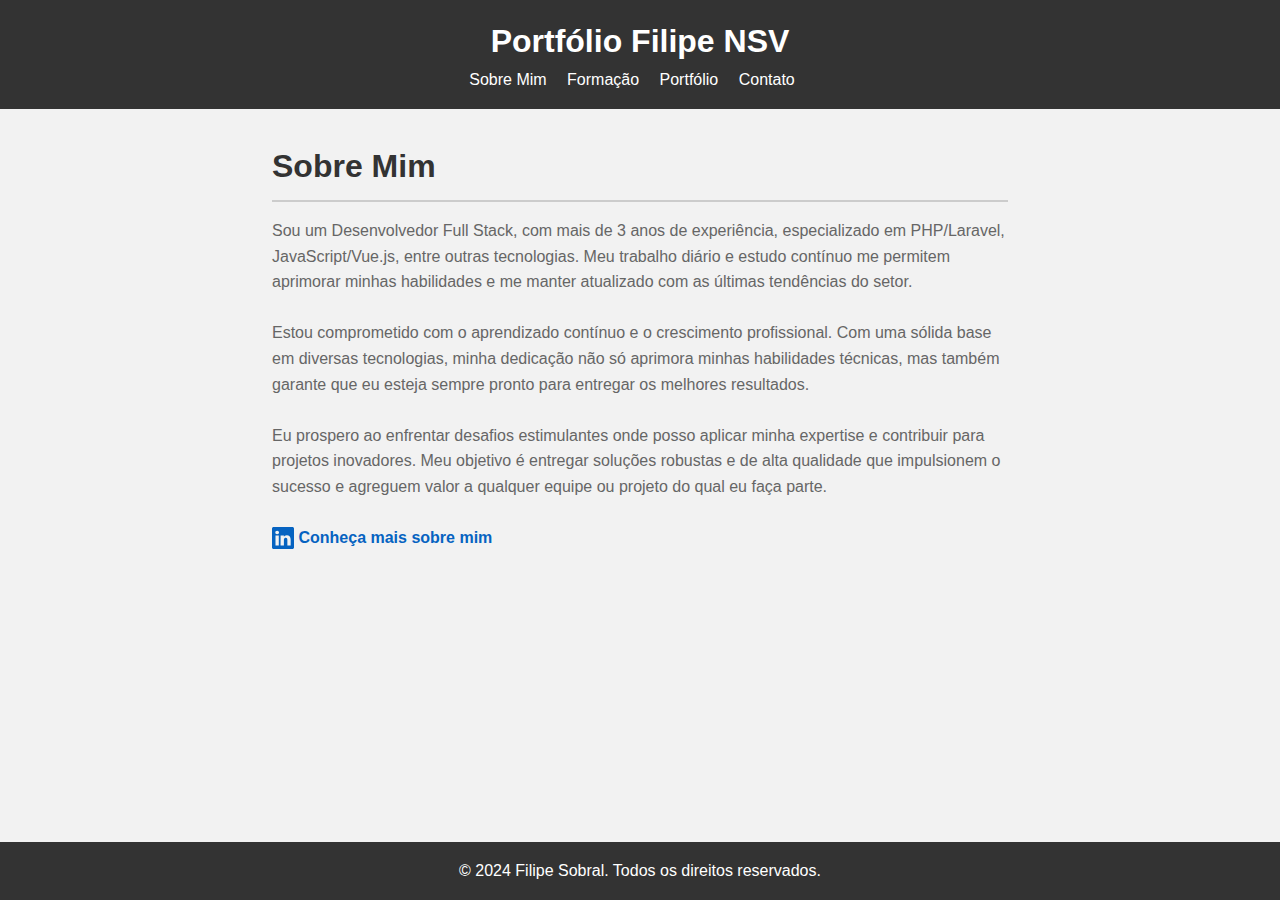
<file: index.html>
<!DOCTYPE html>
<html lang="pt-BR">

<head>
    <meta charset="UTF-8">
    <meta name="viewport" content="width=device-width, initial-scale=1.0">
    <title>Portfólio de Filipe Sobral</title>
    <link rel="stylesheet" href="css/style.css"> <!-- Arquivo de estilo externo -->
</head>

<body>
    <header>
        <h1>Portfólio Filipe NSV</h1>
        <nav>
            <ul>
                <li><a href="https://filipensv.github.io/trabalho-faculdade-portifolio/index.html">Sobre Mim</a></li>
                <li><a href="https://filipensv.github.io/trabalho-faculdade-portifolio/pages/training.html">Formação</a></li>
                <li><a href="https://filipensv.github.io/trabalho-faculdade-portifolio/pages/portfolio.html">Portfólio</a></li>
                <li><a href="https://filipensv.github.io/trabalho-faculdade-portifolio/pages/contact.html">Contato</a></li>
            </ul>
        </nav>
    </header>

    <main>
        <section id="about">
            <div class="container">
                <h2>Sobre Mim</h2>

                <p>
                    Sou um Desenvolvedor Full Stack, com mais de 3 anos de experiência, especializado em PHP/Laravel,
                    JavaScript/Vue.js, entre outras tecnologias. Meu trabalho diário e estudo contínuo me permitem
                    aprimorar minhas habilidades e me manter atualizado com as últimas tendências do setor.
                </p>
                <br>

                <p>
                    Estou comprometido com o aprendizado contínuo e o crescimento profissional. Com uma sólida base em
                    diversas tecnologias, minha dedicação não só aprimora minhas habilidades técnicas, mas também
                    garante que eu esteja sempre pronto para entregar os melhores resultados.
                </p>
                <br>

                <p>
                    Eu prospero ao enfrentar desafios estimulantes onde posso aplicar minha expertise e contribuir para
                    projetos inovadores. Meu objetivo é entregar soluções robustas e de alta qualidade que impulsionem o
                    sucesso e agreguem valor a qualquer equipe ou projeto do qual eu faça parte.
                </p>
                <br>

                <!-- Link para o LinkedIn -->
                <a class="externalLink" href="https://www.linkedin.com/in/filipe-sobral-vieira-6b5153224/"
                    target="_blank">
                    <svg xmlns="http://www.w3.org/2000/svg" width="22" height="22" fill="currentColor"
                        class="bi bi-linkedin" viewBox="0 0 16 16">
                        <path
                            d="M0 1.146C0 .513.526 0 1.175 0h13.65C15.474 0 16 .513 16 1.146v13.708c0 .633-.526 1.146-1.175 1.146H1.175C.526 16 0 15.487 0 14.854zm4.943 12.248V6.169H2.542v7.225zm-1.2-8.212c.837 0 1.358-.554 1.358-1.248-.015-.709-.52-1.248-1.342-1.248S2.4 3.226 2.4 3.934c0 .694.521 1.248 1.327 1.248zm4.908 8.212V9.359c0-.216.016-.432.08-.586.173-.431.568-.878 1.232-.878.869 0 1.216.662 1.216 1.634v3.865h2.401V9.25c0-2.22-1.184-3.252-2.764-3.252-1.274 0-1.845.7-2.165 1.193v.025h-.016l.016-.025V6.169h-2.4c.03.678 0 7.225 0 7.225z" />
                    </svg>&nbsp;
                    <span><b>Conheça mais sobre mim</b></span>
                </a>
            </div>
        </section>
    </main>

    <footer>
        <p>&copy; 2024 Filipe Sobral. Todos os direitos reservados.</p>
    </footer>
</body>

</html>
</file>
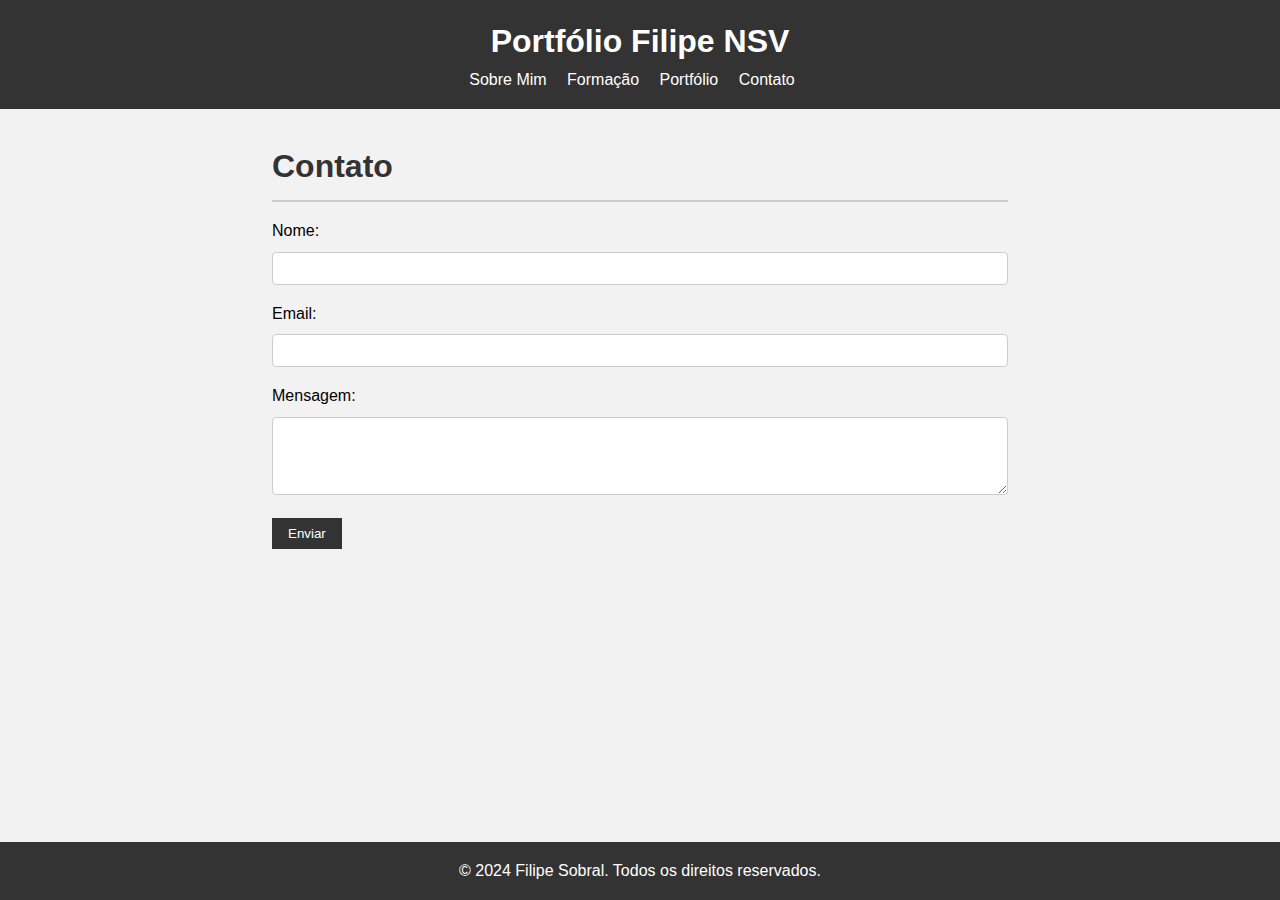
<file: pages/contact.html>
<!DOCTYPE html>
<html lang="pt-BR">

<head>
    <meta charset="UTF-8">
    <meta name="viewport" content="width=device-width, initial-scale=1.0">
    <title>Portfólio de Filipe Sobral</title>
    <link rel="stylesheet" href="../css/style.css"> <!-- Arquivo de estilo externo -->
</head>

<body>
    <header>
        <h1>Portfólio Filipe NSV</h1>
        <nav>
            <ul>
                <li><a href="https://filipensv.github.io/trabalho-faculdade-portifolio/index.html">Sobre Mim</a></li>
                <li><a href="https://filipensv.github.io/trabalho-faculdade-portifolio/pages/training.html">Formação</a></li>
                <li><a href="https://filipensv.github.io/trabalho-faculdade-portifolio/pages/portfolio.html">Portfólio</a></li>
                <li><a href="https://filipensv.github.io/trabalho-faculdade-portifolio/pages/contact.html">Contato</a></li>
            </ul>
        </nav>
    </header>

    <main>
        <section id="contact">
            <h2>Contato</h2>

            <!-- Formulário de contato -->
            <form action="#" method="post">
                <label for="nome">Nome:</label>
                <input type="text" id="nome" name="nome" required>

                <label for="email">Email:</label>
                <input type="email" id="email" name="email" required>

                <label for="mensagem">Mensagem:</label>
                <textarea id="mensagem" name="mensagem" rows="4" required></textarea>

                <button type="submit">Enviar</button>
            </form>
        </section>
    </main>

    <footer>
        <p>&copy; 2024 Filipe Sobral. Todos os direitos reservados.</p>
    </footer>
</body>

</html>
</file>
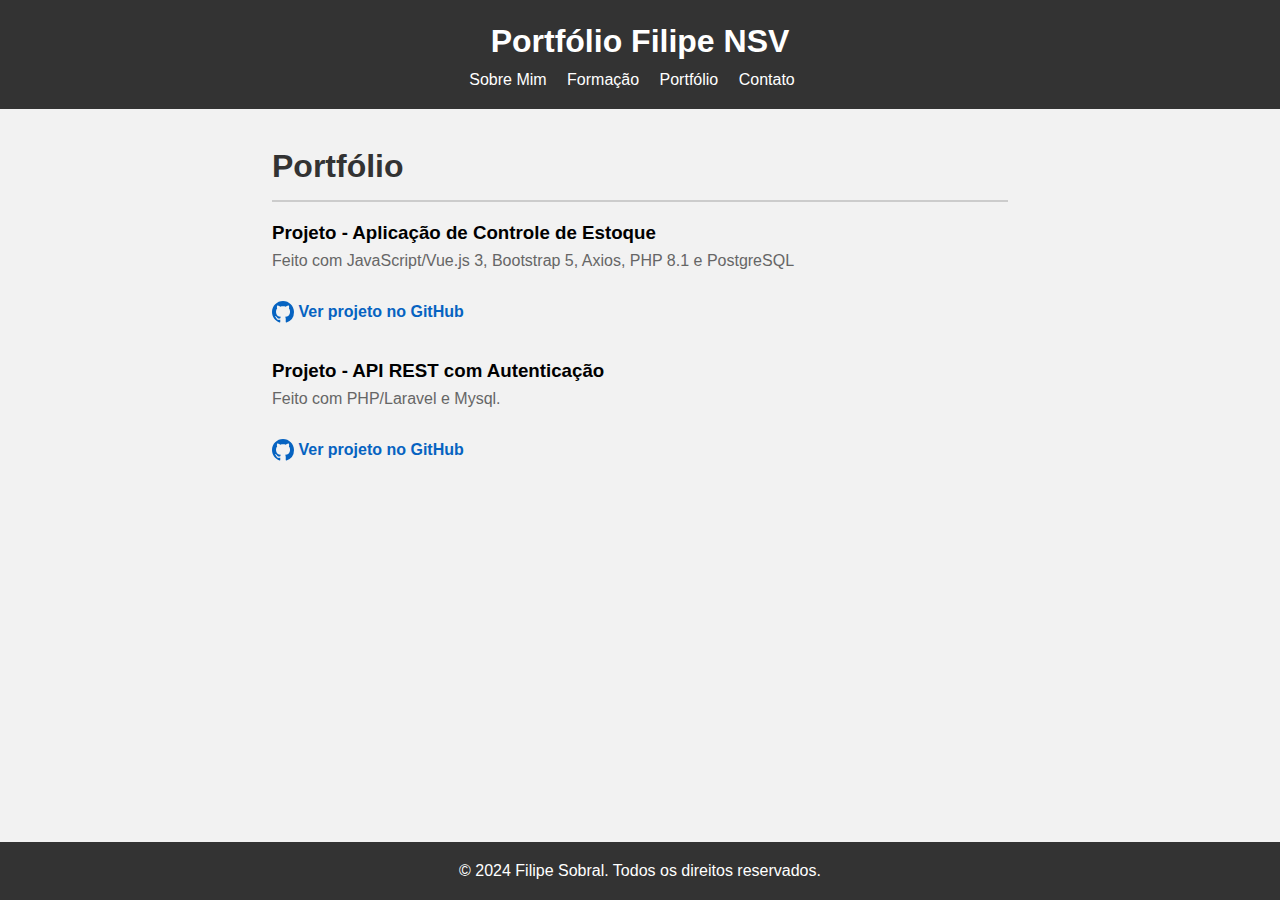
<file: pages/portfolio.html>
<!DOCTYPE html>
<html lang="pt-BR">

<head>
    <meta charset="UTF-8">
    <meta name="viewport" content="width=device-width, initial-scale=1.0">
    <title>Portfólio de Filipe Sobral</title>
    <link rel="stylesheet" href="../css/style.css"> <!-- Arquivo de estilo externo -->
</head>

<body>
    <header>
        <h1>Portfólio Filipe NSV</h1>
        <nav>
            <ul>
                <li><a href="https://filipensv.github.io/trabalho-faculdade-portifolio/index.html">Sobre Mim</a></li>
                <li><a href="https://filipensv.github.io/trabalho-faculdade-portifolio/pages/training.html">Formação</a></li>
                <li><a href="https://filipensv.github.io/trabalho-faculdade-portifolio/pages/portfolio.html">Portfólio</a></li>
                <li><a href="https://filipensv.github.io/trabalho-faculdade-portifolio/pages/contact.html">Contato</a></li>
            </ul>
        </nav>
    </header>

    <main>
        <section id="portfolio">
            <h2>Portfólio</h2>

            <!-- Primeiro projeto -->
            <div class="portfolio-item">
                <h3>Projeto - Aplicação de Controle de Estoque</h3>
                <p>Feito com JavaScript/Vue.js 3, Bootstrap 5, Axios, PHP 8.1 e PostgreSQL</p>
                <br>

                <!-- Link para o GitHub -->
                <a class="externalLink" href="https://github.com/FilipeNSV/marked-stock-control" target="_blank">
                    <svg xmlns="http://www.w3.org/2000/svg" width="22" height="22" fill="currentColor"
                        class="bi bi-github" viewBox="0 0 16 16">
                        <path
                            d="M8 0C3.58 0 0 3.58 0 8c0 3.54 2.29 6.53 5.47 7.59.4.07.55-.17.55-.38 0-.19-.01-.82-.01-1.49-2.01.37-2.53-.49-2.69-.94-.09-.23-.48-.94-.82-1.13-.28-.15-.68-.52-.01-.53.63-.01 1.08.58 1.23.82.72 1.21 1.87.87 2.33.66.07-.52.28-.87.51-1.07-1.78-.2-3.64-.89-3.64-3.95 0-.87.31-1.59.82-2.15-.08-.2-.36-1.02.08-2.12 0 0 .67-.21 2.2.82.64-.18 1.32-.27 2-.27s1.36.09 2 .27c1.53-1.04 2.2-.82 2.2-.82.44 1.1.16 1.92.08 2.12.51.56.82 1.27.82 2.15 0 3.07-1.87 3.75-3.65 3.95.29.25.54.73.54 1.48 0 1.07-.01 1.93-.01 2.2 0 .21.15.46.55.38A8.01 8.01 0 0 0 16 8c0-4.42-3.58-8-8-8" />
                    </svg>&nbsp;
                    <span><b>Ver projeto no GitHub</b></span>
                </a>
            </div>
            <br>

            <!-- Segundo projeto -->
            <div class="portfolio-item">
                <h3>Projeto - API REST com Autenticação</h3>
                <p>Feito com PHP/Laravel e Mysql.</p>
                <br>

                <!-- Link para o GitHub -->
                <a class="externalLink" href="https://github.com/FilipeNSV/api-rest-jwt" target="_blank">
                    <svg xmlns="http://www.w3.org/2000/svg" width="22" height="22" fill="currentColor"
                        class="bi bi-github" viewBox="0 0 16 16">
                        <path
                            d="M8 0C3.58 0 0 3.58 0 8c0 3.54 2.29 6.53 5.47 7.59.4.07.55-.17.55-.38 0-.19-.01-.82-.01-1.49-2.01.37-2.53-.49-2.69-.94-.09-.23-.48-.94-.82-1.13-.28-.15-.68-.52-.01-.53.63-.01 1.08.58 1.23.82.72 1.21 1.87.87 2.33.66.07-.52.28-.87.51-1.07-1.78-.2-3.64-.89-3.64-3.95 0-.87.31-1.59.82-2.15-.08-.2-.36-1.02.08-2.12 0 0 .67-.21 2.2.82.64-.18 1.32-.27 2-.27s1.36.09 2 .27c1.53-1.04 2.2-.82 2.2-.82.44 1.1.16 1.92.08 2.12.51.56.82 1.27.82 2.15 0 3.07-1.87 3.75-3.65 3.95.29.25.54.73.54 1.48 0 1.07-.01 1.93-.01 2.2 0 .21.15.46.55.38A8.01 8.01 0 0 0 16 8c0-4.42-3.58-8-8-8" />
                    </svg>&nbsp;
                    <span><b>Ver projeto no GitHub</b></span>
                </a>
            </div>
        </section>
    </main>

    <footer>
        <p>&copy; 2024 Filipe Sobral. Todos os direitos reservados.</p>
    </footer>
</body>

</html>
</file>
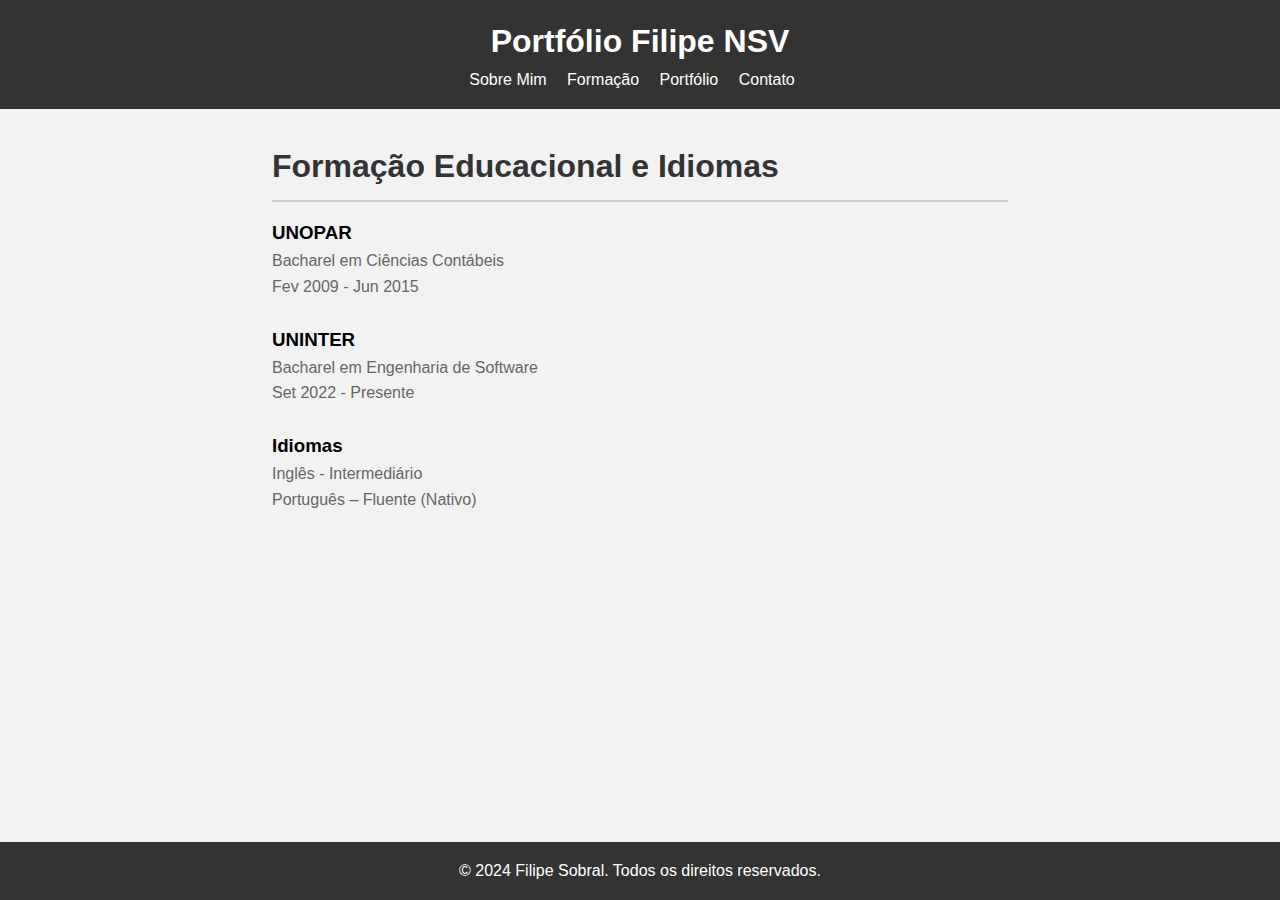
<file: pages/training.html>
<!DOCTYPE html>
<html lang="pt-BR">

<head>
    <meta charset="UTF-8">
    <meta name="viewport" content="width=device-width, initial-scale=1.0">
    <title>Portfólio de Filipe Sobral</title>
    <link rel="stylesheet" href="../css/style.css"> <!-- Arquivo de estilo externo -->
</head>

<body>
    <header>
        <h1>Portfólio Filipe NSV</h1>
        <nav>
            <ul>
                <li><a href="https://filipensv.github.io/trabalho-faculdade-portifolio/index.html">Sobre Mim</a></li>
                <li><a href="https://filipensv.github.io/trabalho-faculdade-portifolio/pages/training.html">Formação</a></li>
                <li><a href="https://filipensv.github.io/trabalho-faculdade-portifolio/pages/portfolio.html">Portfólio</a></li>
                <li><a href="https://filipensv.github.io/trabalho-faculdade-portifolio/pages/contact.html">Contato</a></li>
            </ul>
        </nav>
    </header>

    <main>
        <section id="training">
            <h2>Formação Educacional e Idiomas</h2>

            <!-- Detalhes da formação acadêmica -->
            <div>
                <h3>UNOPAR</h3>
                <p>Bacharel em Ciências Contábeis</p>
                <p>Fev 2009 - Jun 2015</p>
            </div><br>

            <div>
                <h3>UNINTER</h3>
                <p>Bacharel em Engenharia de Software</p>
                <p>Set 2022 - Presente</p>
            </div><br>

            <!-- Habilidades linguísticas -->
            <div>
                <h3>Idiomas</h3>
                <p>Inglês - Intermediário</p>
                <p>Português – Fluente (Nativo)</p>
            </div>
        </section>
    </main>

    <footer>
        <p>&copy; 2024 Filipe Sobral. Todos os direitos reservados.</p>
    </footer>
</body>

</html>
</file>
<file: css/style.css>
/* Reset básico e estilos gerais */
* {
    margin: 0;
    padding: 0;
    box-sizing: border-box;
}

body {
    font-family: Arial, sans-serif;
    line-height: 1.6;
    background-color: #f2f2f2;
}

header {
    background-color: #333;
    color: #fff;
    padding: 1rem;
    text-align: center;
}

header nav ul {
    list-style-type: none;
}

header nav ul li {
    display: inline-block;
    margin-right: 1rem;
}

header nav ul li a {
    color: #fff;
    text-decoration: none;
}

header nav ul li a:hover {
    color: #007bff;
    text-decoration: underline;
}

main {
    max-width: 800px;
    margin: 0 auto;
    padding: 2rem;
}

section {
    margin-bottom: 2rem;
}

section h2 {
    font-size: 2rem;
    color: #333;
    border-bottom: 2px solid #ccc;
    padding-bottom: 0.5rem;
    margin-bottom: 1rem;
}

section p {
    color: #666;
}

form {
    margin-top: 1rem;
}

form label {
    display: block;
    margin-bottom: 0.5rem;
}

form input,
form textarea {
    width: 100%;
    padding: 0.5rem;
    margin-bottom: 1rem;
    border: 1px solid #ccc;
    border-radius: 4px;
}

form button {
    background-color: #333;
    color: #fff;
    padding: 0.5rem 1rem;
    border: none;
    cursor: pointer;
    transition: background-color 0.3s, color 0.3s, border-color 0.3s;
}

form button:hover {
    background-color: #777676;
    color: #000;
}

footer {
    background-color: #333;
    color: #fff;
    text-align: center;
    padding: 1rem;
    position: fixed;
    bottom: 0;
    width: 100%;
}

.bi-linkedin {
    color: #0663c1;
}

.externalLink {
    text-decoration: none;
    color: #0663c1;
    display: inline-flex;
    align-items: center;
}
</file>
